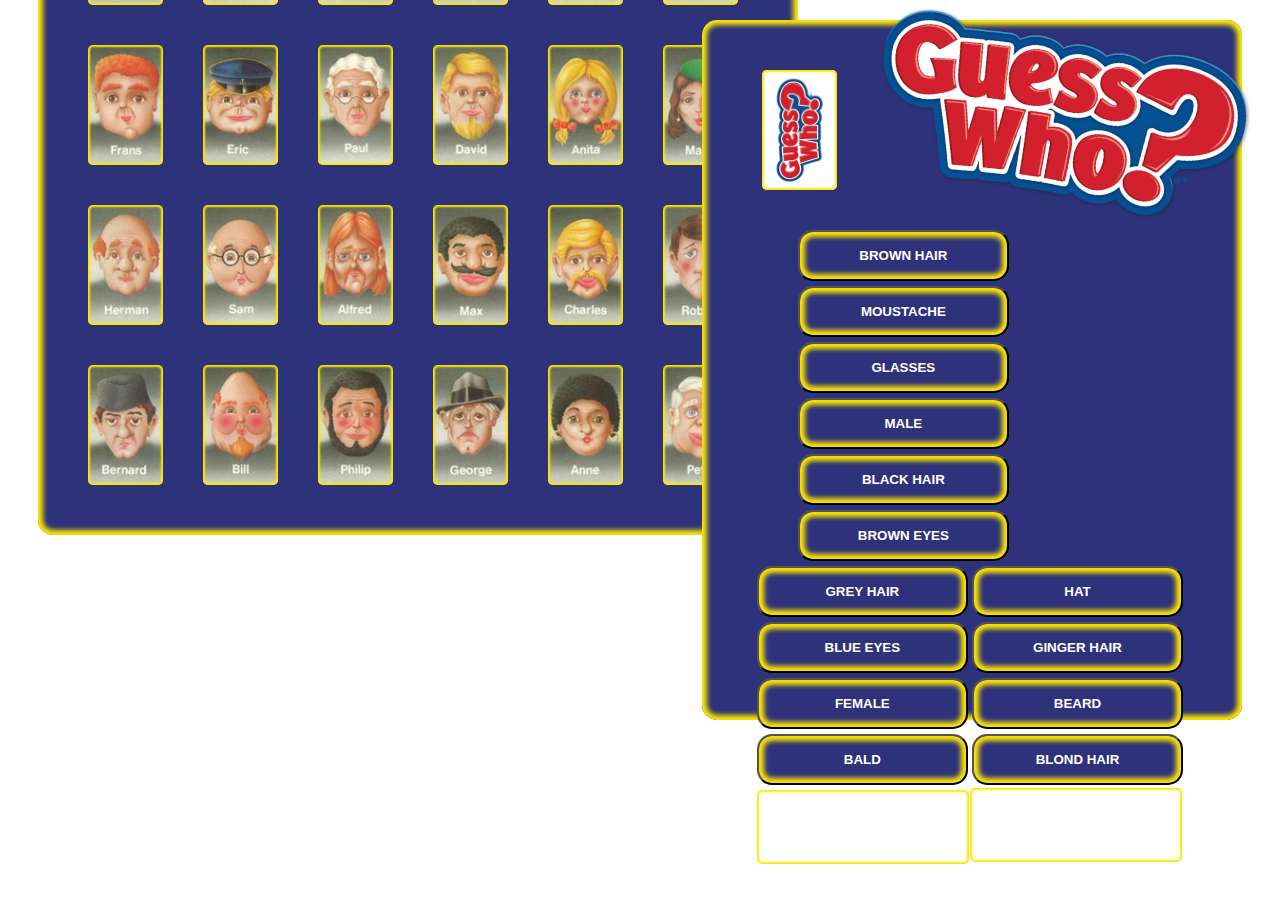
<file: index.html>
<!DOCTYPE html>
<html lang="en">
  <head>
    <meta charset="UTF-8" />
    <meta name="viewport" content="width=device-width, initial-scale=1.0" />
    <meta http-equiv="X-UA-Compatible" content="ie=edge" />
    <link rel="stylesheet" type="text/css" href="./css/style.css" />
    <title>Document</title>
  </head>
  <body>
    <div class="logo">
      <img src="./img/Guess-Who.png" alt="Guess Who" />
    </div>
    <div id="board">
      <div id="guesswho_board"></div>
      <div id="guesswho_questions">
        <div id="guesswho_card"></div>
        <div id="questions">
          <button class="btn active" value="Brown" feature="haircolor">
            BROWN HAIR
          </button>
          <button class="btn active" value="Yes Moustache" feature="moustache">
            MOUSTACHE
          </button>
          <button class="btn active" value="Yes Glasses" feature="glasses">
            GLASSES
          </button>
          <button class="btn active" value="Male" feature="gender">
            MALE
          </button>
          <button class="btn active" value="Black" feature="haircolor">
            BLACK HAIR
          </button>
          <button class="btn active" value="Brown" feature="eyecolor">
            BROWN EYES
          </button>
          <button class="btn active" value="Grey" feature="haircolor">
            GREY HAIR
          </button>
          <button class="btn active" value="Yes Hat" feature="hat">
            HAT
          </button>
          <button class="btn active" value="Blue" feature="eyecolor">
            BLUE EYES
          </button>
          <button class="btn active" value="Ginger" feature="haircolor">
            GINGER HAIR
          </button>
          <button class="btn active" value="Female" feature="gender">
            FEMALE
          </button>
          <button class="btn active" value="Yes Beard" feature="beard">
            BEARD
          </button>
          <button class="btn active" value="Yes Bald" feature="bald">
            BALD
          </button>
          <button class="btn active" value="Blond" feature="haircolor">
            BLOND HAIR
          </button>
          <div id="scores">
            <div class="myscore">Player: <span id="myscore">0</span></div>
            <div class="computerscore">
              Computer:
              <span id="computerscore">0</span>
            </div>
          </div>
        </div>
      </div>
    </div>

    <div class="overlay">
      <div class="modal">
        <h2>COMPUTER GUESSING</h2>
        <div class="spinner"></div>
      </div>
    </div>
    <script src="./js/jquery-3.4.1.min.js"></script>
    <script src="./js/custom.js"></script>
  </body>
</html>
</file>
<file: css/style.css>
html {
  font-family: "Helvetica Neue", Arial, sans-serif;
}

body {
  max-height: 100vh;
}

.logo img {
  position: relative;
  display: block;
  margin: 30px 22px 0px auto;
  width: 30%;
  transform: rotate(10deg);
  z-index: 1;
  animation: spinner 1s ease-in-out 1;
}

#guesswho_board {
  background: rgb(45, 50, 122);
  width: 700px;
  height: 640px;
  padding: 30px;
  margin: -185px auto auto 30px;
  border-radius: 15px;
  box-shadow: inset 0px 0px 5px 5px rgb(255, 230, 0);
  float: left;
}

.card .front {
  background-repeat: no-repeat;
  background-position: center;
  background-size: cover;
  width: 35px;
  height: 80px;
  float: left;
  margin: 20px;
  padding: 20px;
  font-size: 64px;
  border-radius: 5px;
  box-shadow: inset 0px 0px 2px 2px rgb(255, 230, 0);
}
/* 
.card .back {
  background-image: url(../img/back.jpg) !important;
} */

.card .front.blocked,
.card .back.blocked {
  pointer-events: none;
}

.myscore {
  border-radius: 5px;
  box-shadow: inset 0px 0px 2px 2px rgb(255, 230, 0);
  font-size: 30px;
  width: 40%;
  padding: 20px;
  padding-top: 20px;
  font-weight: lighter;
}

.computerscore {
  border-radius: 5px;
  box-shadow: inset 0px 0px 2px 2px rgb(255, 230, 0);
  font-size: 30px;
  width: 40%;
  padding: 20px;
  padding-top: 20px;
  margin: -76px 213px;
  font-weight: lighter;
}

/* #winnerorloser {
  background: white;
  border-radius: 5px;
  box-shadow: inset 0px 0px 2px 2px rgb(255, 230, 0);
  font-size: 30px;
  width: 80%;
  padding: 20px;
  padding-top: 20px;
} */

.container {
  position: relative;
}

#guesswho_questions {
  position: relative;
  background: rgb(45, 50, 122);
  width: 480px;
  height: 640px;
  padding: 30px;
  margin: -185px 30px auto auto;
  border-radius: 15px;
  box-shadow: inset 0px 0px 5px 5px rgb(255, 230, 0);
}

#board {
  margin: 0 auto 0 auto;
  display: inline;
}

#guesswho_card {
  display: block;
  margin: 30px 15px 0px auto;
  position: absolute;
  left: 40px;
  top: 0px;
}

#questions {
  color: white;
  margin: 180px 25px;
}

button {
  background-color: rgb(45, 50, 122);
  color: white;
  font-weight: bolder;
  margin: 0px 0px 5px 0px;
  width: 49%;
  padding: 16px;
  border-radius: 15px;
  box-shadow: inset 0px 0px 5px 5px rgb(255, 230, 0);
  outline: none;
}

.back {
  background-image: url("../img/back.jpg");
}
.overlay {
  position: fixed;
  top: 0;
  left: 0;
  right: 0;
  bottom: 0;
  background: rgba(0, 0, 0, 0.6);
  z-index: 9999;
  display: none;
  justify-content: center;
  align-items: center;
  height: 100vh;
  box-shadow: inset 0px 0px 5px 5px rgb(255, 230, 0);
}

.modal {
  background: rgb(45, 50, 122);
  width: 30%;
  height: 30%;
  border-radius: 15px;
  display: flex;
  flex-direction: column;
  justify-content: center;
  align-items: center;
  box-shadow: inset 0px 0px 5px 5px rgb(255, 230, 0);
  color: white;
}

.spinner {
  background-image: url("../img/Guess-Who-Small.png");
  width: 100px;
  height: 100px;
  border-radius: 50%;
  border: 5px solid;
  border-color: transparent rgb(255, 230, 0);
  animation: spinner 1s linear infinite;
}

@keyframes spinner {
  0% {
    transform: rotate(0deg);
  }
  100% {
    transform: rotate(360deg);
  }
}
</file>
